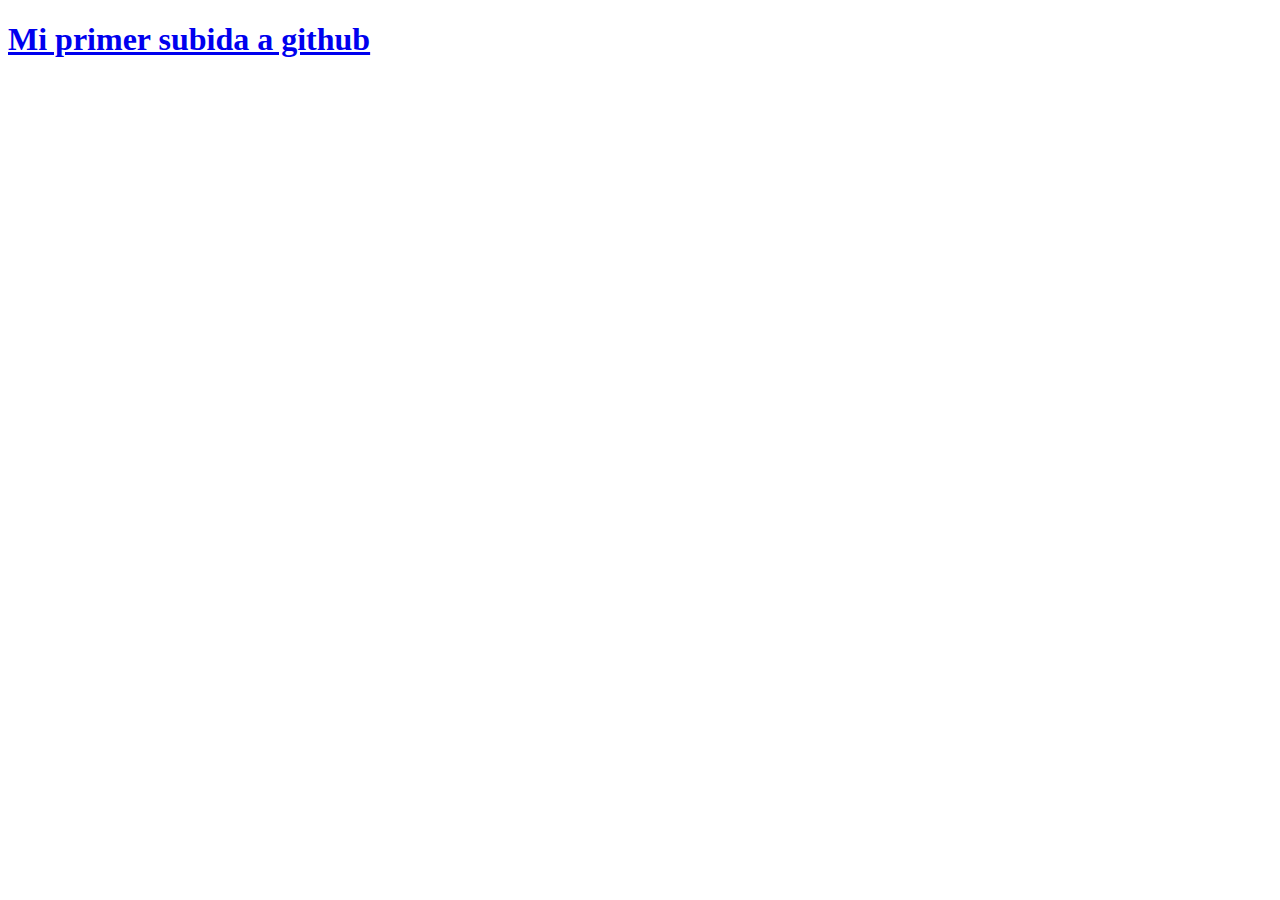
<file: index.html>
<!DOCTYPE html>
<html lang="en">
<head>
    <meta charset="UTF-8">
    <meta http-equiv="X-UA-Compatible" content="IE=edge">
    <meta name="viewport" content="width=device-width, initial-scale=1.0">
    <title>Document</title>
</head>
<body>
    <h1><a href="curriculum2.html">Mi primer subida a github</a></h1>

</body>
</html>
</file>
